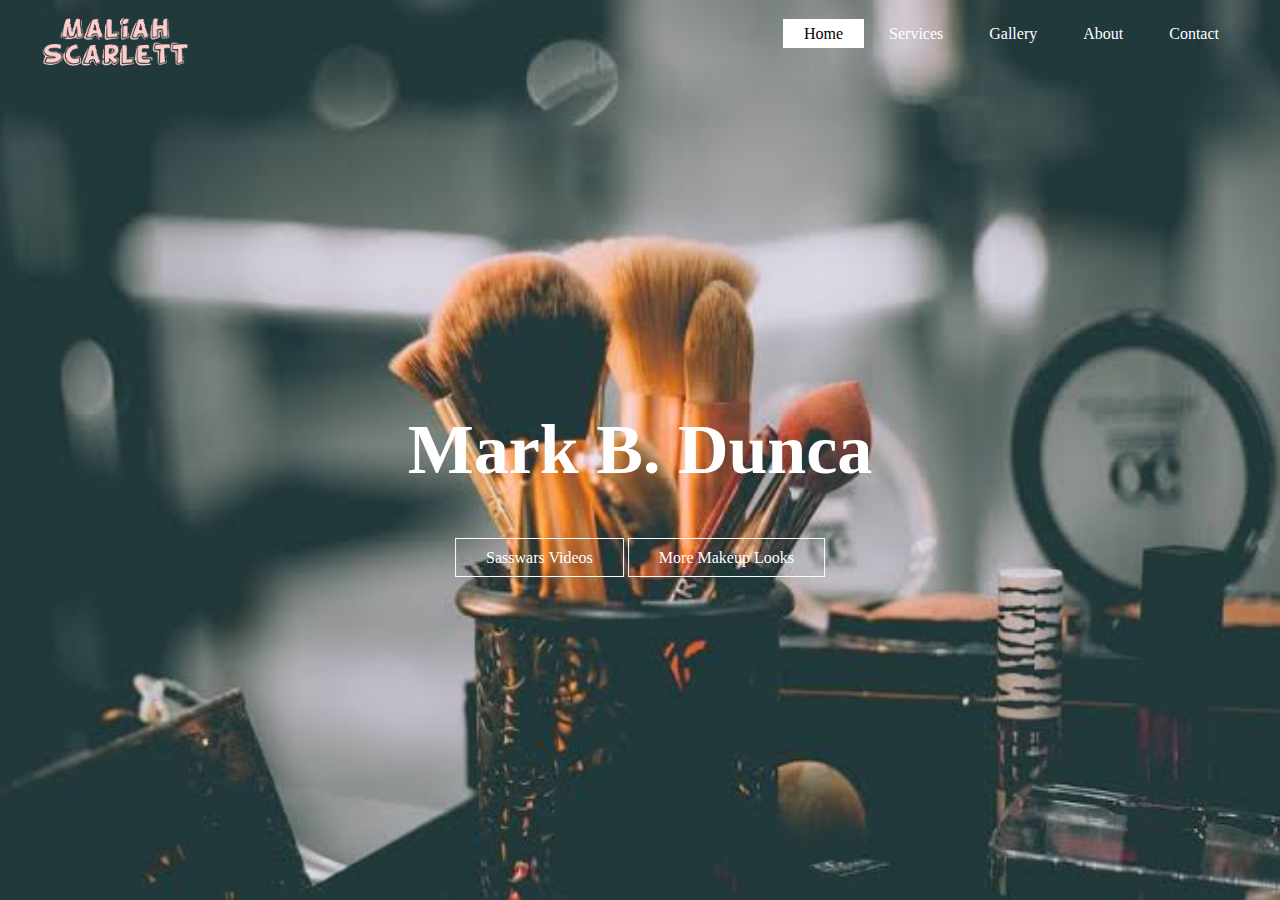
<file: index.html>
<!DOCTYPE html>
<html>
<head>

<title>Mark B. Dunca</title>
<link rel="stylesheet" type="text/css" href="style.css">
</head>
<body>
<header>

<div class="main">
<div class="logo">
<img src="Logo.png">
</div>
<ul>

<li class="active"><a href="#">Home</a></li>
<li><a href="services.html">Services</a></li>
<li><a href="Gallery.html">Gallery</a></li>
<li><a href="about.html">About</a></li>
<li><a href="Contact.html">Contact</a></li>
</ul>
</div>
<div class="title">
<h1>Mark B. Dunca</h1>

</div>
<div class="button">
<a href="WatchVideo.html" class="btn">Sasswars Videos</a>
<a href="MakeupLooks.html" class="btn">More Makeup Looks</a>
</div>

</li>
</header>
</body>
</html>
</file>
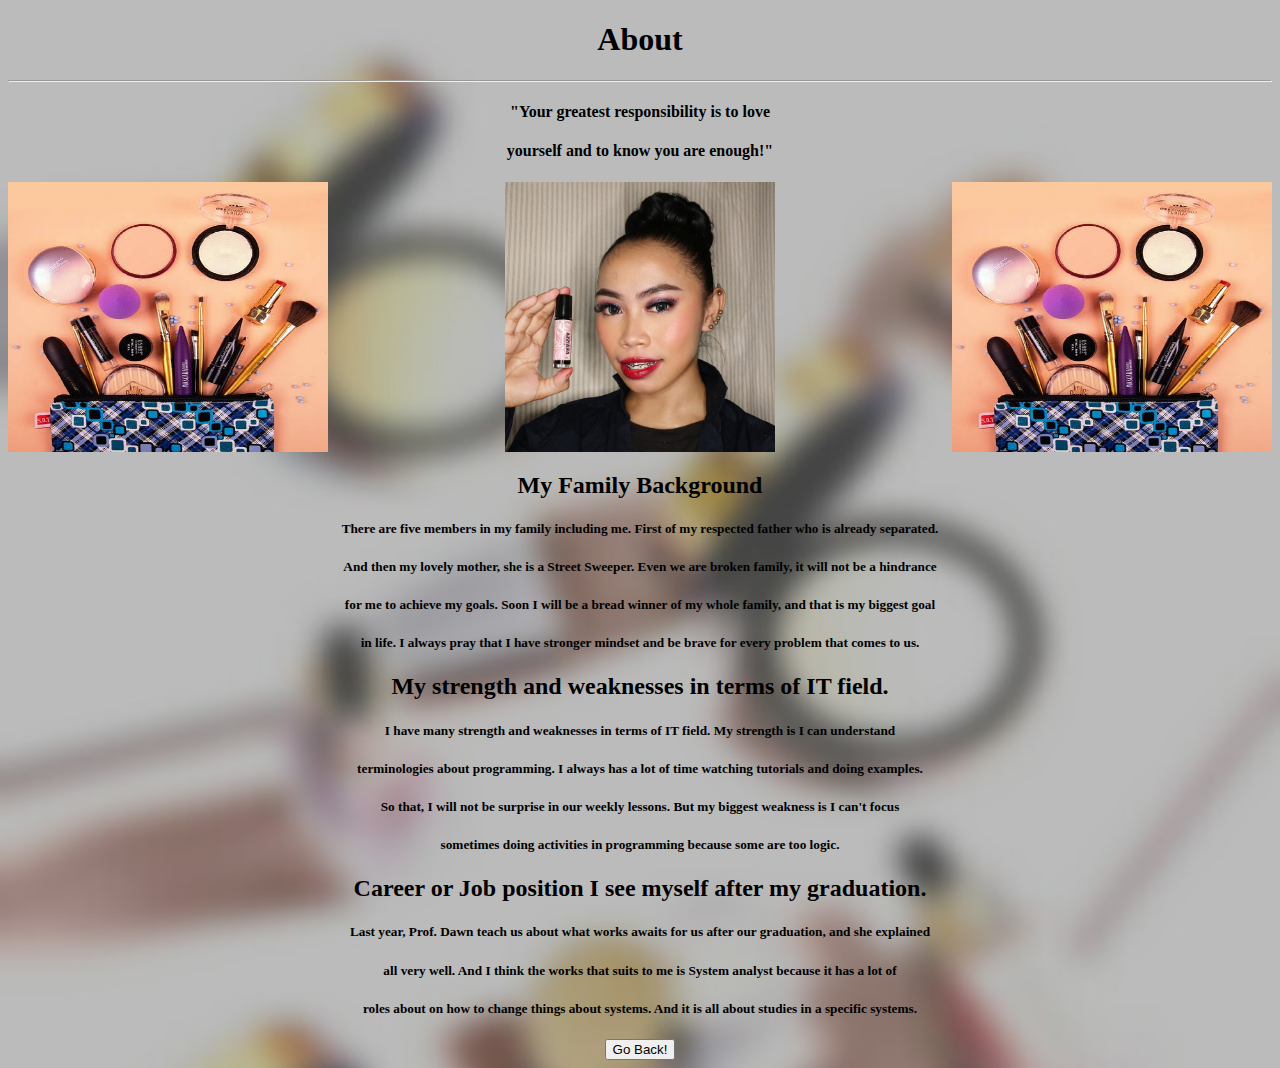
<file: about.html>
<!DOCTYPE html>
<html lang="en">
<head>
<style>

body{
background-image: url("Make.jpg");
background-repeat: no-repeat;
background-size: 100%;

}
</style>
</head>

<body>
<center>
<h1 class="welcome">About</h1>
<hr />
<h4 class="top">"Your greatest responsibility is to love</h4>
<h4 class="top">yourself and to know you are enough!"</h4>
<img src="cool.jpg" alt="" align="left" width="320" height="270"/>
<img src="Atichona.jpg" alt="" align="center" width="270" height="270"/>
<img src="cool.jpg" alt="" align="right" width="320" height="270"/>
<h2>My Family Background</h2>
   <h5>There are five members in my family including me. First of my respected father who is already separated.</h5>
   <h5>And then my lovely mother, she is a Street Sweeper. Even we are broken family, it will not be a hindrance</h5>
   <h5>for me to achieve my goals. Soon I will be a bread winner of my whole family, and that is my biggest goal</h5>
   <h5>in life. I always pray that I have stronger mindset and be brave for every problem that comes to us.</h5>
 <h2>My strength and weaknesses in terms of IT field.</h2>
   <h5>I have many strength and weaknesses in terms of IT field. My strength is I can understand</h5>
   <h5>terminologies about programming. I always has a lot of time watching tutorials and doing examples.</h5>
   <h5>So that, I will not be surprise in our weekly lessons. But my biggest weakness is I can't focus</h5>
   <h5>sometimes doing activities in programming because some are too logic. </h5>
  <h2>Career or Job position I see myself after my graduation.</h2>
   <h5>Last year, Prof. Dawn teach us about what works awaits for us after our graduation, and she explained</h5>
   <h5>all very well. And I think the works that suits to me is System analyst because it has a lot of</h5>
   <h5>roles about on how to change things about systems. And it is all about studies in a specific systems.</h5>
   <form>
   <input type="button" value="Go Back!" onclick="history.back()">
   </form>
   
   
</center>

</body>

</html>
</file>
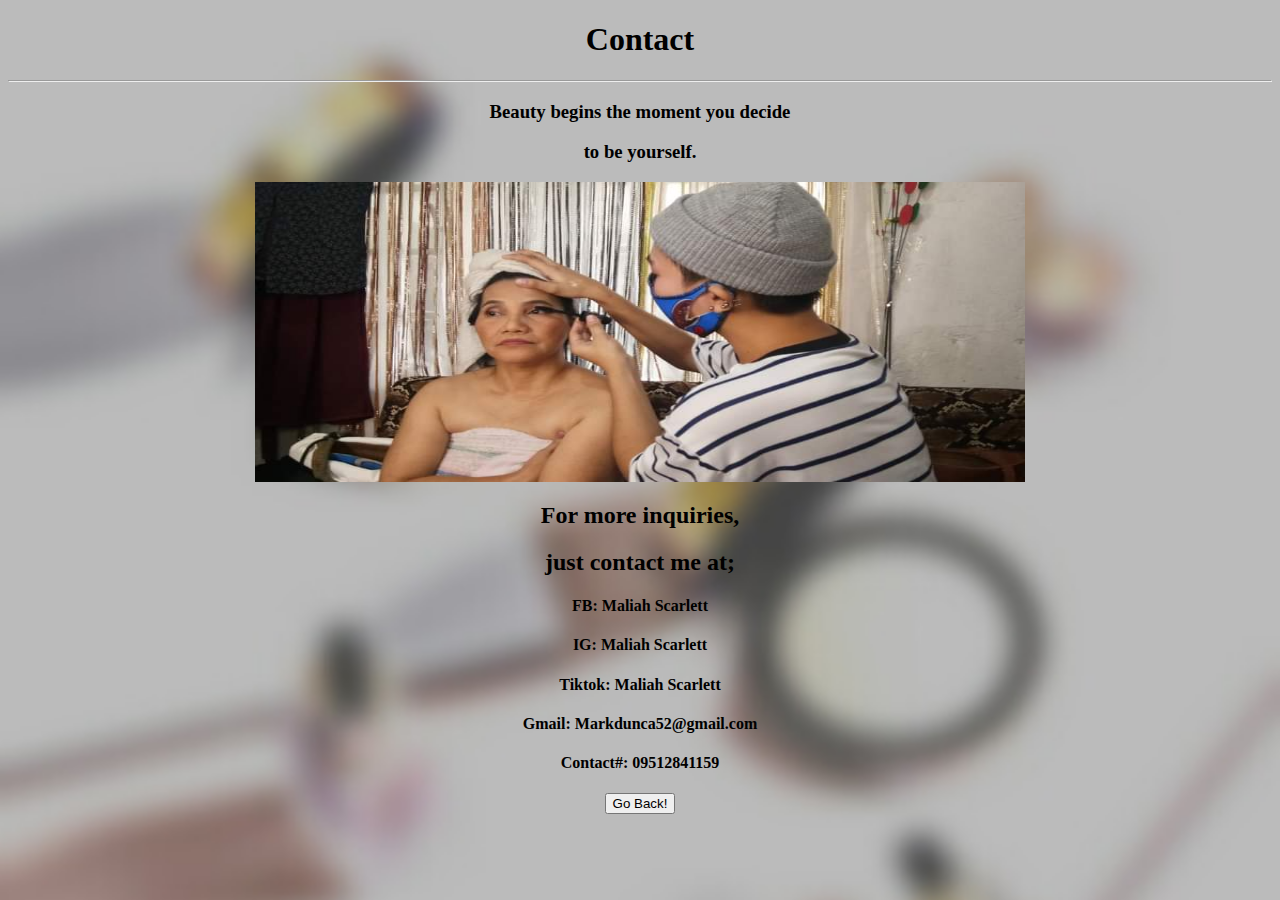
<file: Contact.html>
<!DOCTYPE html>
<html lang="en">
<head>
<style>

body{
background-image: url("Make.jpg");
background-repeat: no-repeat;
background-size: 100%;

}
</style>
</head>

<body>
<center>
<h1 class="welcome">Contact</h1>
<hr />
<h3 class="top">Beauty begins the moment you decide</h3>
<h3 class="top">to be yourself.</h3>
<img src="Fresh.jpg" alt="" align="center" width="770" height="300"/>
<h2>For more inquiries,</h2>
<h2>just contact me at;</h2>
   <h4>FB: Maliah Scarlett</h4>
   <h4>IG: Maliah Scarlett</h4>
   <h4>Tiktok: Maliah Scarlett</h4>
   <h4>Gmail: Markdunca52@gmail.com</h4>
   <h4>Contact#: 09512841159</h4>
   
   <form>
   <input type="button" value="Go Back!" onclick="history.back()">
   </form>
   
   
</center>

</body>

</html>
</file>
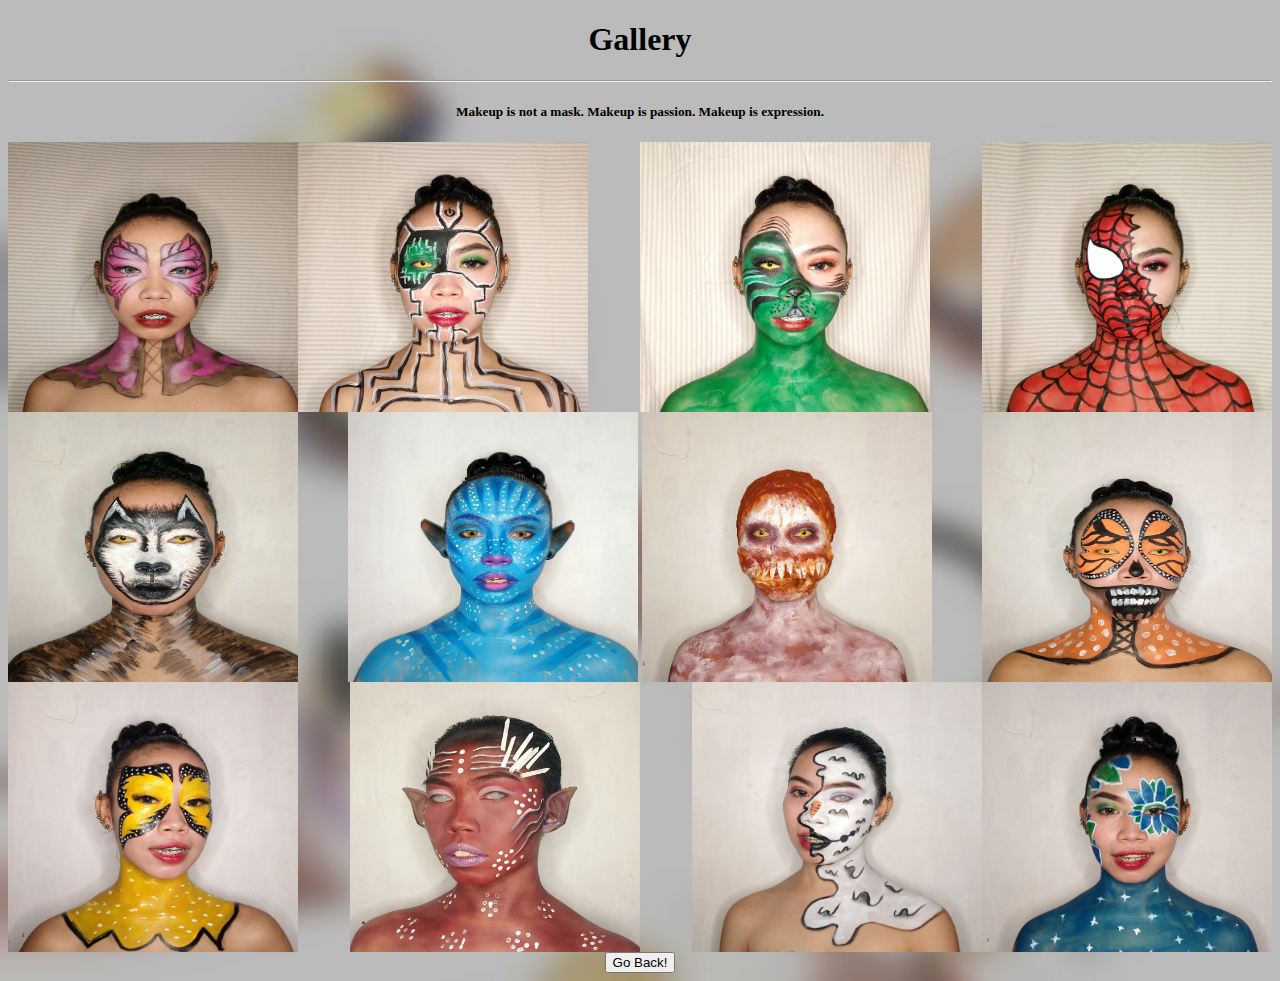
<file: Gallery.html>
<!DOCTYPE html>
<html lang="en">
<head>
<style>

body{
background-image: url("Make.jpg");
background-repeat: no-repeat;
background-size: 100%;

}
</style>
</head>

<body>
<center>
<h1 class="welcome">Gallery</h1>

<hr />
<h5 class="top">Makeup is not a mask. Makeup is passion. Makeup is expression.</h5>
<img src="a.jpg" alt="plane" align="left" width="290" height="270" />
<img src="aa.jpg" alt="plane" align="center" width="290" height="270" />
<img src="aaa.jpg" alt="plane" align="right" width="290" height="270" />
<img src="aaaa.jpg" alt="plane" align="left" width="290" height="270" />
<img src="aaaaa.jpg" alt="plane" align="center" width="290" height="270" />
<img src="aaaaaa.jpg" alt="plane" align="right" width="290" height="270" />
<img src="aaaaaaa.jpg" alt="plane" align="left" width="290" height="270" />
<img src="aaaaaaaa.jpg" alt="plane" align="center" width="290" height="270" />
<img src="aaaaaaaaa.jpg" alt="plane" align="right" width="290" height="270" />
<img src="aaaaaaaaaa.jpg" alt="plane" align="left" width="290" height="270" />
<img src="aaaaaaaaaaa.jpg" alt="plane" align="center" width="290" height="270" />
<img src="aaaaaaaaaaaa.jpg" alt="plane" align="right" width="290" height="270" />
<form>
   <input type="button" value="Go Back!" onclick="history.back()">
   </form>
</center>

</body>

</html>
</file>
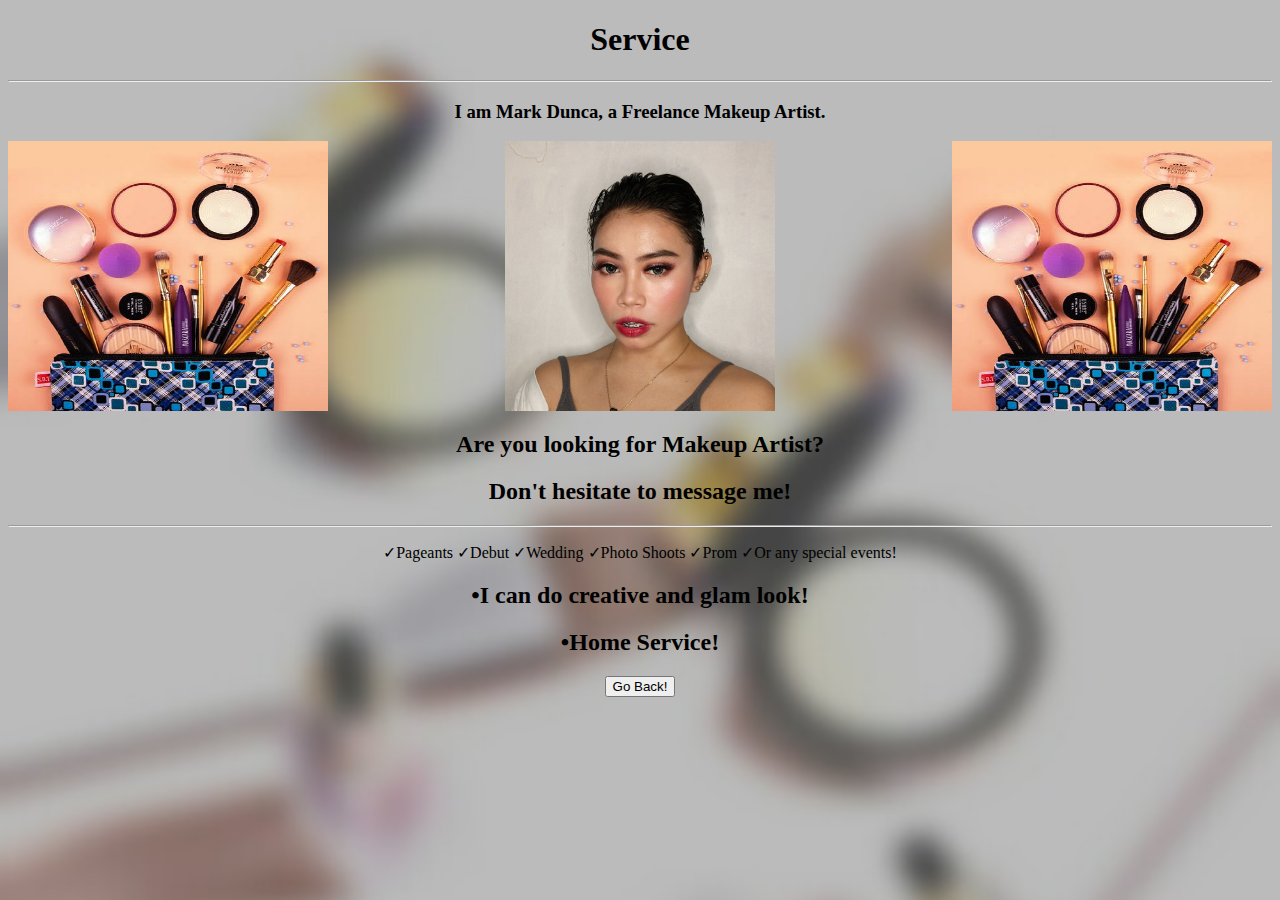
<file: services.html>
<!DOCTYPE html>
<html>
<head>
<style>

body{
background-image: url("Make.jpg");
background-repeat: no-repeat;
background-size: 100%;
}

</style>
<meta http-equiv="content-type"
content="text/html; charset=utf-8"
/>
<meta name="" content="">
<title>Services</title>
</head>
<body>
<center>
<h1 class="welcome">Service</h1>
<hr />
<h3 class="top"> I am Mark Dunca, a Freelance Makeup Artist.</h3>
<img src="cool.jpg" alt="" align="left" width="320" height="270"/>
<img src="Mima.jpg" alt="" align="center" width="270" height="270"/>
<img src="cool.jpg" alt="" align="right" width="320" height="270"/>
<h2>Are you looking for Makeup Artist?</h2>
<h2>Don't hesitate to message me!</h2>
<hr />
<p>✓Pageants
   ✓Debut
   ✓Wedding
   ✓Photo Shoots
   ✓Prom
   ✓Or any special events!</p>
  
   <h2>•I can do creative and glam look!</h2>
   <h2>•Home Service!</h2>
   <form>
   <input type="button" value="Go Back!" onclick="history.back()">
   </form>
  
   
   
</center>
</body>
</html>
</file>
<file: style.css>
*{
margin: 0;
padding: 0;
font-family: Century Gothic;
}

header{
background-image: url(../Scarlett.jpg);
height: 100vh;
background-size: cover;
background-position: center;
}

ul{
float: right;
list-style-type: none;
margin-top: 25px;
}

ul li{

display: inline-block;
}

ul li a{
text-decoration: none;
color: #fff;
padding: 5px 20px;
border: 1px solid transparent;
transition: 0.6s ease;
}


ul li a:hover{

background-color: #fff;
color: #000;

}
ul li.active a{

background-color: #fff;
color: #000;

}
.logo img{

float: left;
width: 150px;
height: auto;


}

.main{

max-width: 1200px;
margin: auto;

}

.title{

position: absolute;
top: 50%;
left: 50%;
transform: translate(-50%,-50%);

}

.title h1{
color: #fff;
font-size: 70px;

}


.button{

position: absolute;
top: 62%;
left: 50%;
transform: translate(-50%,-50%);

}

.btn{

border: 1px solid #fff;
padding: 10px 30px;
color: #fff;
text-decoration: none;
transition: 0.6s ease;
}

.btn:hover{

background-color: #fff;
color: #000;

}
</file>
